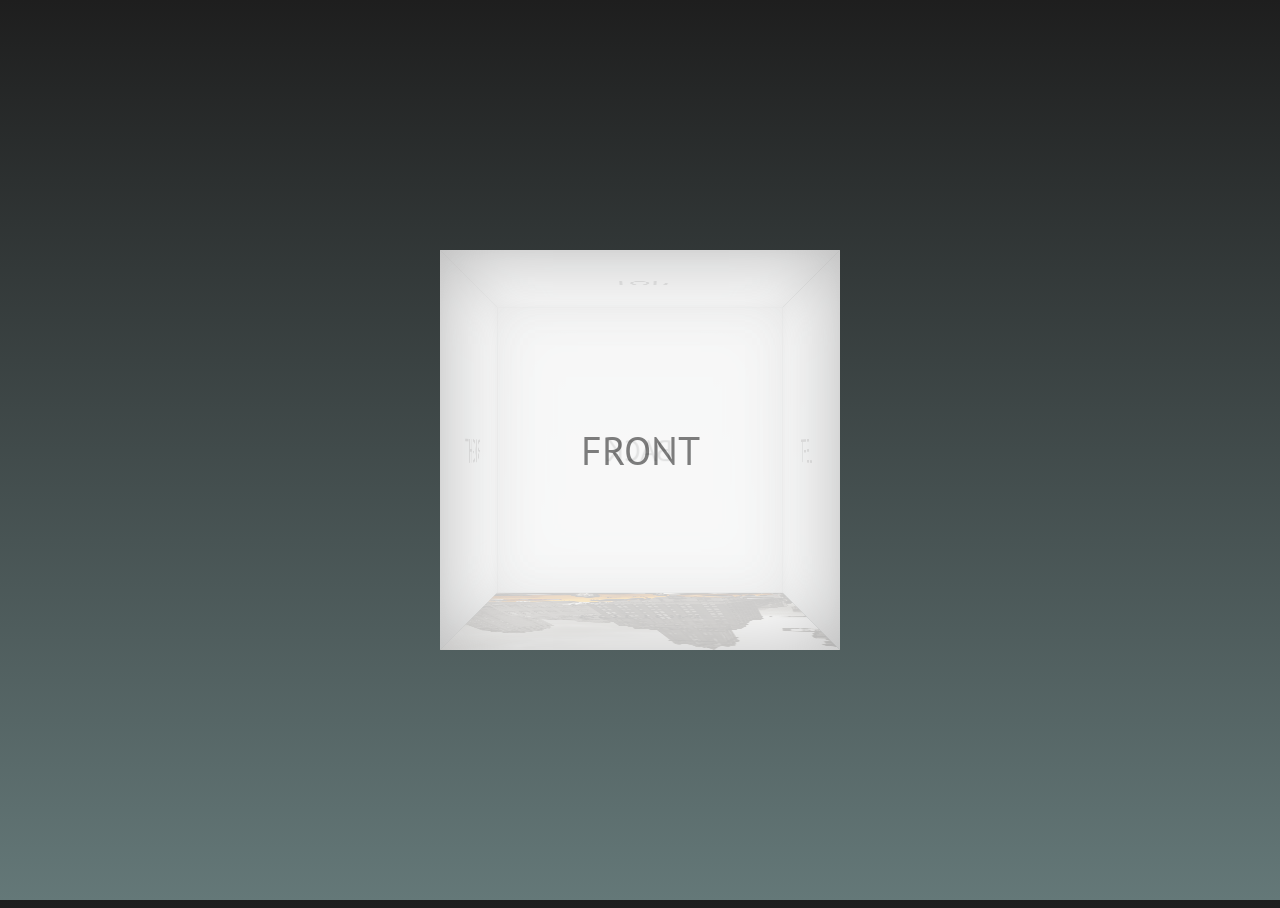
<file: docs/cube/index.html>
<!doctype html>

<html lang="en">
<head>
    <meta charset="utf-8" />
    <meta name="viewport" content="width=1024" />
    <meta name="apple-mobile-web-app-capable" content="yes" />
    <title>impress.js cube</title>
    
    <meta name="author" content="Erwin Waltenspühl" />

    <link href="http://fonts.googleapis.com/css?family=Open+Sans:regular,semibold,italic,italicsemibold|PT+Sans:400,700,400italic,700italic|PT+Serif:400,700,400italic,700italic" rel="stylesheet" />

    <link href="cube.css" rel="stylesheet" />
    
    <link rel="shortcut icon" href="favicon.png" />
    <link rel="apple-touch-icon" href="apple-touch-icon.png" />
</head>


<body class="impress-not-supported">

<!--
    For example this fallback message is only visible when there is `impress-not-supported` class on body.
-->
<div class="fallback-message">
    <p>Your browser <b>doesn't support the features required</b> by impress.js, so you are presented with a simplified version of this presentation.</p>
    <p>For the best experience please use the latest <b>Chrome</b>, <b>Safari</b> or <b>Firefox</b> browser.</p>
</div>

<div id="impress">
    
    <div id="cube-front" class="step perspective" data-z="400" >    
        <div class="cube" >
            <div>
                FRONT
            </div>
        </div>
    </div>
    
    <div id="cube-left" class="step perspective" data-rotate-y="90" data-x="200" data-z="200" >    
        <div class="cube" >
            <div>
                LEFT
            </div>
        </div>
    </div>
    
    <div id="cube-top" class="step perspective" data-rotate-x="90" data-y="-200" data-z="200" >    
        <div class="cube" >
            <div>
                TOP
            </div>  
        </div>
    </div>
    
    <div id="cube-back" class="step perspective" data-rotate-y="180" data-x="0" data-z="0" >    
        <div class="cube" >
            <div>
                BACK
            </div>
        </div>
    </div>
    
    <div id="cube-right" class="step perspective" data-rotate-y="270" data-x="-200" data-z="200" >    
        <div class="cube" >
            <div>
                RIGHT
            </div>
        </div>
    </div>
    
    <div id="cube-bottom" class="step perspective" data-rotate-x="-90" data-y="200" data-z="200" >    
        <div class="cube" >
            <div class="opaque">
                <img src="image.png" width="400" height="400" style="" />
                <span class="content" style="" >
                    BOTTOM
                </span>
            </div>
        </div>
    </div>
    
    <div id="overviewright" class="step" data-x="0" data-y="0" data-rotate-x="-90" data-rotate-y="" data-rotate-z="0">
    </div>    
    
    <div id="overview2" class="step" data-x="0" data-y="0" data-scale="-2" data-rotate-x="" data-rotate-y="" data-rotate-z="0">
    </div>
    
    <div id="overview3" class="step" data-x="0" data-y="0" data-scale="4" data-rotate-x="45" data-rotate-y="45" data-rotate-z="45">
    </div>
    
    
    <div id="overview" class="step" data-x="300" data-y="500" data-scale="0.2" data-rotate-x="60" data-rotate-y="40" data-rotate-z="45">
    </div>

</div>

<!--
    
    Hint is not related to impress.js in any way.
    
    But it can show you how to use impress.js features in creative way.
    
    When the presentation step is shown (selected) its element gets the class of "active" and the body element
    gets the class based on active step id `impress-on-ID` (where ID is the step's id)... It may not be
    so clear because of all these "ids" in previous sentence, so for example when the first step (the one with
    the id of `bored`) is active, body element gets a class of `impress-on-bored`.
    
    This class is used by this hint below. Check CSS file to see how it's shown with delayed CSS animation when
    the first step of presentation is visible for a couple of seconds.
    
    ...
    
    And when it comes to this piece of JavaScript below ... kids, don't do this at home ;)
    It's just a quick and dirty workaround to get different hint text for touch devices.
    In a real world it should be at least placed in separate JS file ... and the touch content should be
    probably just hidden somewhere in HTML - not hard-coded in the script.
    
    Just sayin' ;)
    
-->
<div class="hint">
    <p>Use a spacebar or arrow keys to navigate</p>
</div>
<script>
if ("ontouchstart" in document.documentElement) { 
    document.querySelector(".hint").innerHTML = "<p>Tap on the left or right to navigate</p>";
}
</script>

<!--
    
    Last, but not least.
    
    To make all described above really work, you need to include impress.js in the page.
    I strongly encourage to minify it first.
    
    In here I just include full source of the script to make it more readable.
    
    You also need to call a `impress().init()` function to initialize impress.js presentation.
    And you should do it in the end of your document. Not only because it's a good practice, but also
    because it should be done when the whole document is ready.
    Of course you can wrap it in any kind of "DOM ready" event, but I was too lazy to do so ;)
    
-->
<script src="../lib/impress-min.js"></script>
<script>impress().init();</script>

<!--
    
    The `impress()` function also gives you access to the API that controls the presentation.
    
    Just store the result of the call:
    
        var api = impress();
    
    and you will get three functions you can call:
    
        `api.init()` - initializes the presentation,
        `api.next()` - moves to next step of the presentation,
        `api.prev()` - moves to previous step of the presentation,
        `api.goto( idx | id | element, [duration] )` - moves the presentation to the step given by its index number
                id or the DOM element; second parameter can be used to define duration of the transition in ms,
                but it's optional - if not provided default transition duration for the presentation will be used.
    
    You can also simply call `impress()` again to get the API, so `impress().next()` is also allowed.
    Don't worry, it wont initialize the presentation again.
    
    For some example uses of this API check the last part of the source of impress.js where the API
    is used in event handlers.
    
-->


</body>
</html>
</file>
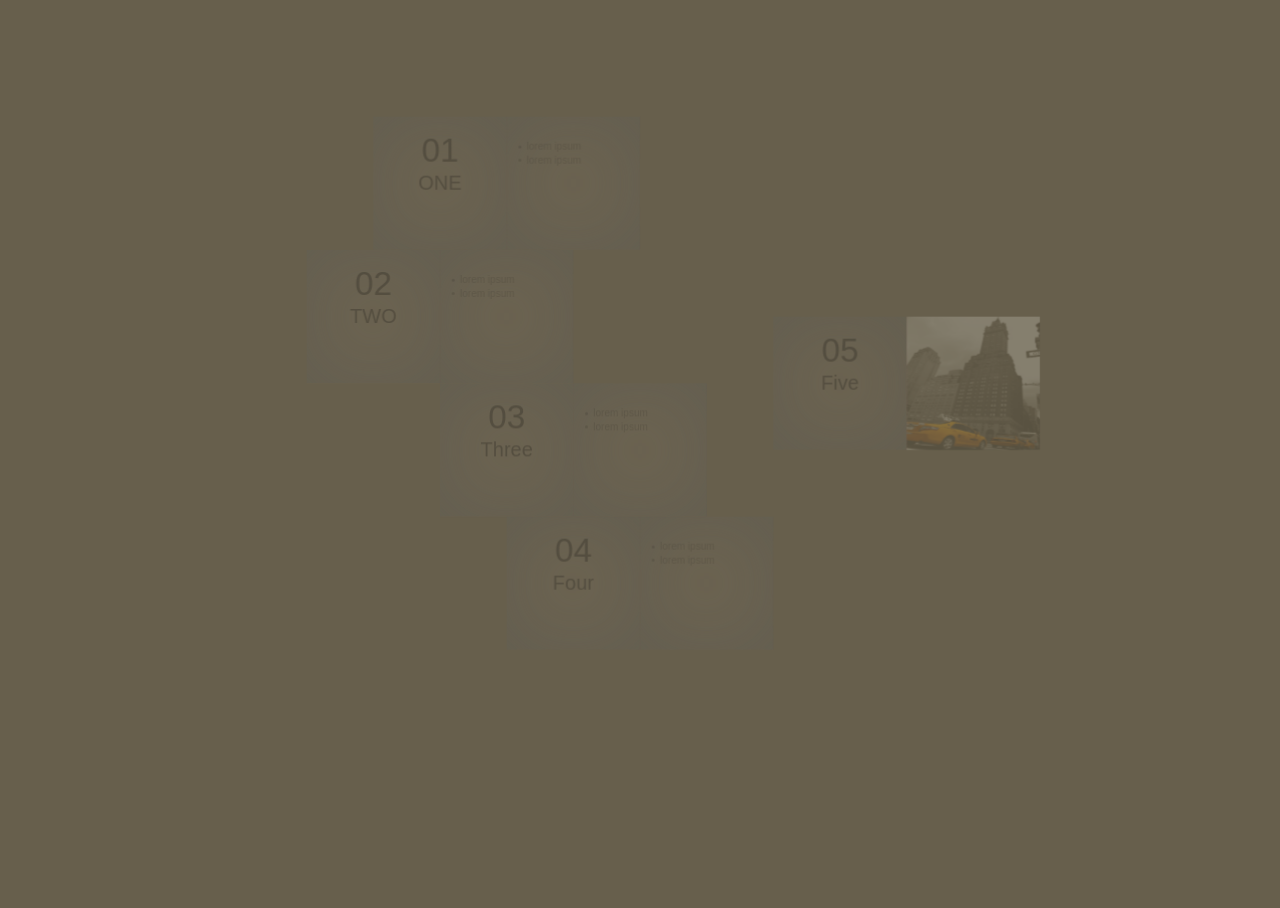
<file: docs/flat/index.html>
<!doctype html>

<html lang="en">
<head>
    <meta charset="utf-8" />
    <meta name="viewport" content="width=1024" />
    <meta name="apple-mobile-web-app-capable" content="yes" />
    <title>impress.js cube</title>
    
    <meta name="author" content="Erwin Waltenspühl" />


    <link href="hint.css" rel="stylesheet" />
    <link href="flat.css" rel="stylesheet" />
    
    <link rel="apple-touch-icon" href="favicon.png" />
    <link rel="shortcut icon" href="favicon.ico" type="image/x-icon">
    <link rel="icon" href="favicon.ico" type="image/x-icon">
    
    <script src="../lib/jquery-1.8.0.min.js"></script>    
    
    
</head>


<body class="impress-not-supported">

<!--
    For example this fallback message is only visible when there is `impress-not-supported` class on body.
-->
<div class="fallback-message">
    <p>Your browser <b>doesn't support the features required</b> by impress.js, so you are presented with a simplified version of this presentation.</p>
    <p>For the best experience please use the latest <b>Chrome</b>, <b>Safari</b> or <b>Firefox</b> browser.</p>
</div>

<div id="impress">
    
    <div id="overview1" class="step" data-x="0" data-y="0" data-z="0"
         data-scale="3" data-rotate-x="" data-rotate-y="" data-rotate-z="0">
    </div>
    
    <div id="cube-front" class="step perspective" data-x="-400" data-y="-800">    
        <div class="cube" >
            <div>
                <p>01</p>
                <p>ONE</p>
            </div>
            <div>
                <ul>
                <li>lorem ipsum</li>
                <li>lorem ipsum</li>
                </ul>
            </div>
        </div>
    </div>
    
    <div id="cube-left" class="step perspective" data-x="-600" data-y="-400">    
        <div class="cube" >
            <div>
                <p>02</p>
                <p>TWO</p>
            </div>
            <div>
                <ul>
                <li>lorem ipsum</li>
                <li>lorem ipsum</li>
                </ul>
            </div>
        </div>
    </div>
    
    <div id="cube-top" class="step perspective" data-x="-200" data-y="0" >    
        <div class="cube" >
            <div>
                <p>03</p>
                <p>Three</p>
            </div>  
            <div>
                <ul>
                <li>lorem ipsum</li>
                <li>lorem ipsum</li>
                </ul>
            </div>
        </div>
    </div>
    
    <div id="cube-back" class="step perspective" data-x="0" data-y="400" >    
        <div class="cube" >
            <div>
                <p>04</p>
                <p>Four</p>
            </div>
            <div>
                <ul>
                <li>lorem ipsum</li>
                <li>lorem ipsum</li>
                </ul>
            </div>
        </div>
    </div>
    
    
    <div id="cube-bottom" class="step perspective" data-x="800" data-y="-200" >    
        <div class="cube" >
            
            <div>
                <p>05</p>
                <p>Five</p>
            </div>
                
            
            <img src="image.png" width="400" height="400" style="position:absolute; left:400px;" />
                                
            
        </div>
    </div>
    


</div>

<!--
    Hint is not related to impress.js in any way.
    
    But it can show you how to use impress.js features in creative way.
    
    When the presentation step is shown (selected) its element gets the class of "active" and the body element
    gets the class based on active step id `impress-on-ID` (where ID is the step's id)... It may not be
    so clear because of all these "ids" in previous sentence, so for example when the first step (the one with
    the id of `bored`) is active, body element gets a class of `impress-on-bored`.
    
    This class is used by this hint below. Check CSS file to see how it's shown with delayed CSS animation when
    the first step of presentation is visible for a couple of seconds.
    
    ...
    
    And when it comes to this piece of JavaScript below ... kids, don't do this at home ;)
    It's just a quick and dirty workaround to get different hint text for touch devices.
    In a real world it should be at least placed in separate JS file ... and the touch content should be
    probably just hidden somewhere in HTML - not hard-coded in the script.
    
    Just sayin' ;)
    
-->
<div class="hint">
    <p>Use a spacebar or arrow keys to navigate</p>
</div>
<script>
if ("ontouchstart" in document.documentElement) { 
    document.querySelector(".hint").innerHTML = "<p>Tap on the left or right to navigate</p>";
}
</script>

<!--
    
    Last, but not least.
    
    To make all described above really work, you need to include impress.js in the page.
    I strongly encourage to minify it first.
    
    In here I just include full source of the script to make it more readable.
    
    You also need to call a `impress().init()` function to initialize impress.js presentation.
    And you should do it in the end of your document. Not only because it's a good practice, but also
    because it should be done when the whole document is ready.
    Of course you can wrap it in any kind of "DOM ready" event, but I was too lazy to do so ;)
    
-->
<script src="../lib/impress-min.js"></script>

<!-- add some shadow elements to the active slide 
-->
<script>
    
  
    var cubes = $( ".cube" );
    cubes.before( "<div class='cube-shadow'></div>" );
    cubes.after( "<div class='cube-shadow-after'></div>" );
            
   
</script>

    
<!--
    
    The `impress()` function also gives you access to the API that controls the presentation.
    
    Just store the result of the call:
    
        var api = impress();
    
    and you will get three functions you can call:
    
        `api.init()` - initializes the presentation,
        `api.next()` - moves to next step of the presentation,
        `api.prev()` - moves to previous step of the presentation,
        `api.goto( idx | id | element, [duration] )` - moves the presentation to the step given by its index number
                id or the DOM element; second parameter can be used to define duration of the transition in ms,
                but it's optional - if not provided default transition duration for the presentation will be used.
    
    You can also simply call `impress()` again to get the API, so `impress().next()` is also allowed.
    Don't worry, it wont initialize the presentation again.
    
    For some example uses of this API check the last part of the source of impress.js where the API
    is used in event handlers.
    
-->    
<script>impress().init();</script>




</body>
</html>
</file>
<file: docs/cube/cube.css>
/* Body */

body {
    font-family: 'PT Sans', sans-serif;
    min-height: 740px;

    background: rgb(215, 215, 215);
    background: -webkit-gradient(radial, 50% 50%, 0, 50% 50%, 500, from(rgb(240, 240, 190)), to(rgb(190, 190, 220)));
    background: -webkit-radial-gradient(rgb(240, 240, 240), rgb(190, 190, 220));
    background:    -moz-radial-gradient(rgb(240, 240, 240), rgb(190, 190, 220));
    background:     -ms-radial-gradient(rgb(240, 240, 240), rgb(190, 190, 220));
    background:      -o-radial-gradient(rgb(240, 240, 240), rgb(190, 190, 190));
    background:         linear-gradient(rgb(30, 30, 30), rgb(100, 120, 120));
}

/* Fallback */
.fallback-message {
    font-family: sans-serif;
    line-height: 1.3;

    width: 780px;
    padding: 10px 10px 0;
    margin: 20px auto;

    border: 1px solid #E4C652;
    border-radius: 10px;
    background: #EEDC94;
}

.fallback-message p {
    margin-bottom: 10px;
}

.impress-supported .fallback-message {
    display: none;
}


/* CUBE */

/*
.cube-container{
	position: relative;
	width:500px;
	height:500px;
	display:inline-block;
}
*/
.perspective{
	position: absolute;
/*
	left: 100px;
	top:100px;
*/
	-webkit-perspective:800px;
	-webkit-perspective-origin: 50% 50%;
}

.cube{
	position: relative;
	width:400px;
	height:400px;
	-webkit-transform-style: preserve-3d;
}

.cube > div{
	position: absolute;
	width:400px;
	height:400px;
	background: rgba(255, 255, 255, 0.8);
	box-shadow: inset 0 0 80px rgba(125, 125, 125, 0.5);
	font-size: 40px;
	text-align: center;
	line-height: 400px;
	color: rgba(0, 0, 0, 0.5);
	text-transform: uppercase;
}

.front	{-webkit-transform:                 translateZ(100px); }
.back	{-webkit-transform: rotateY(180deg) translateZ(100px); }
.top	{-webkit-transform: rotateX(-90deg) translateZ(100px); }
.bottom	{-webkit-transform: rotateX( 90deg) translateZ(100px); }
.left	{-webkit-transform: rotateY(-90deg) translateZ(100px); }
.right	{-webkit-transform: rotateY( 90deg) translateZ(100px); }


.opaque{
    background: rgb(255, 255, 255);
}
.content {
	position: absolute;
	width:400px;
	height:400px;
	font-size: 40px;
	text-align: center;
	line-height: 400px;
	color: rgba(255,255,255, 0.8);
    	color: rgba(0, 0, 0, 0.5);
	text-transform: uppercase;
    
     left:0; top:0; 
    
    
}

/*
img{
    -webkit-filter: blur(3px);
    filter: blur(3px);
    
    
    
}*/
.active.present .content {
	color: rgba(255,255,255, 0.5);    
}
.active.past .content {
    color: rgba(0, 0, 0, 0.5);
}


.active.present img {
     -webkit-transition: opacity 1s ease-in-out;
  -moz-transition: opacity 1s ease-in-out;
  -ms-transition: opacity 1s ease-in-out;
  -o-transition: opacity 1s ease-in-out;
  transition: opacity 1s ease-in-out;
    transition-delay: 0s;
    opacity: 1.0;
}
.active.past img {
     -webkit-transition: opacity 0.2s ease-in-out;
  -moz-transition: opacity 0.2s ease-in-out;
  -ms-transition: opacity 0.2s ease-in-out;
  -o-transition: opacity 0.2s ease-in-out;
  transition: opacity 0.2s linear;
    transition-delay: 2s;
    opacity: 0.0;
}

.past img {
     -webkit-transition: opacity 1s ease-in-out;
  -moz-transition: opacity 1s ease-in-out;
  -ms-transition: opacity 1s ease-in-out;
  -o-transition: opacity 1s ease-in-out;
  transition: opacity 2s ease-in-out;
    transition-delay: 2s;
    opacity: 0.0;
}

img{
translateZ(120px);     
}




/* HINT */


.hint {
    /*
        We hide the hint until presentation is started and from browsers not supporting
        impress.js, as they will have a linear scrollable view ...
    */
    display: none;

    /*
        ... and give it some fixed position and nice styles.
    */
    position: fixed;
    left: 0;
    right: 0;
    bottom: 200px;

    background: rgba(0,0,0,0.5);
    color: #EEE;
    text-align: center;

    font-size: 50px;
    padding: 20px;

    z-index: 100;

    /*
        By default we don't want the hint to be visible, so we make it transparent ...
    */
    opacity: 0;

    /*
        ... and position it below the bottom of the screen (relative to it's fixed position)
    */
    -webkit-transform: translateY(400px);
    -moz-transform:    translateY(400px);
    -ms-transform:     translateY(400px);
    -o-transform:      translateY(400px);
    transform:         translateY(400px);

    /*
        Now let's imagine that the hint is visible and we want to fade it out and move out
        of the screen.

        So we define the transition on the opacity property with 1s duration and another
        transition on transform property delayed by 1s so it will happen after the fade out
        on opacity finished.

        This way user will not see the hint moving down.
    */
    -webkit-transition: opacity 1s, -webkit-transform 0.5s 1s;
    -moz-transition:    opacity 1s,    -moz-transform 0.5s 1s;
    -ms-transition:     opacity 1s,     -ms-transform 0.5s 1s;
    -o-transition:      opacity 1s,      -o-transform 0.5s 1s;
    transition:         opacity 1s,         transform 0.5s 1s;
}

/*
    Now we 'enable' the hint when presentation is initialized ...
*/
.impress-enabled .hint { display: block }

/*
    ... and we will show it when the first step (with id 'bored') is active.
*/
.impress-on-bored .hint {
    /*
        We remove the transparency and position the hint in its default fixed
        position.
    */
    opacity: 1;

    -webkit-transform: translateY(0px);
    -moz-transform:    translateY(0px);
    -ms-transform:     translateY(0px);
    -o-transform:      translateY(0px);
    transform:         translateY(0px);

    /*
        Now for fade in transition we have the oposite situation from the one
        above.

        First after 4.5s delay we animate the transform property to move the hint
        into its correct position and after that we fade it in with opacity
        transition.
    */
    -webkit-transition: opacity 1s 5s, -webkit-transform 0.5s 4.5s;
    -moz-transition:    opacity 1s 5s,    -moz-transform 0.5s 4.5s;
    -ms-transition:     opacity 1s 5s,     -ms-transform 0.5s 4.5s;
    -o-transition:      opacity 1s 5s,      -o-transform 0.5s 4.5s;
    transition:         opacity 1s 5s,         transform 0.5s 4.5s;
}

/*
    And as the last thing there is a workaround for quite strange bug.
    It happens a lot in Chrome. I don't remember if I've seen it in Firefox.

    Sometimes the element positioned in 3D (especially when it's moved back
    along Z axis) is not clickable, because it falls 'behind' the <body>
    element.

    To prevent this, I decided to make <body> non clickable by setting
    pointer-events property to `none` value.
    Value if this property is inherited, so to make everything else clickable
    I bring it back on the #impress element.

    If you want to know more about `pointer-events` here are some docs:
    https://developer.mozilla.org/en/CSS/pointer-events

    There is one very important thing to notice about this workaround - it makes
    everything 'unclickable' except what's in #impress element.

    So use it wisely ... or don't use at all.
*/
.impress-enabled          { pointer-events: none }
.impress-enabled #impress { pointer-events: auto }
</file>
<file: docs/flat/hint.css>
/* Fallback */
.fallback-message {
    font-family: sans-serif;
    line-height: 1.3;

    width: 780px;
    padding: 10px 10px 0;
    margin: 20px auto;

    border: 1px solid #E4C652;
    border-radius: 10px;
    background: #EEDC94;
}

.fallback-message p {
    margin-bottom: 10px;
}

.impress-supported .fallback-message {
    display: none;
}


/* HINT */
.hint {
    /*
        We hide the hint until presentation is started and from browsers not supporting
        impress.js, as they will have a linear scrollable view ...
    */
    display: none;

    /*
        ... and give it some fixed position and nice styles.
    */
    position: fixed;
    left: 0;
    right: 0;
    bottom: 200px;

    background: rgba(0,0,0,0.5);
    color: #EEE;
    text-align: center;

    font-size: 50px;
    padding: 20px;

    z-index: 100;

    /*
        By default we don't want the hint to be visible, so we make it transparent ...
    */
    opacity: 0;

    /*
        ... and position it below the bottom of the screen (relative to it's fixed position)
    */
    -webkit-transform: translateY(400px);
    -moz-transform:    translateY(400px);
    -ms-transform:     translateY(400px);
    -o-transform:      translateY(400px);
    transform:         translateY(400px);

    /*
        Now let's imagine that the hint is visible and we want to fade it out and move out
        of the screen.

        So we define the transition on the opacity property with 1s duration and another
        transition on transform property delayed by 1s so it will happen after the fade out
        on opacity finished.

        This way user will not see the hint moving down.
    */
    -webkit-transition: opacity 1s, -webkit-transform 0.5s 1s;
    -moz-transition:    opacity 1s,    -moz-transform 0.5s 1s;
    -ms-transition:     opacity 1s,     -ms-transform 0.5s 1s;
    -o-transition:      opacity 1s,      -o-transform 0.5s 1s;
    transition:         opacity 1s,         transform 0.5s 1s;
}

/*
    Now we 'enable' the hint when presentation is initialized ...
*/
.impress-enabled .hint { display: block }

/*
    ... and we will show it when the first step (with id 'bored') is active.
*/
.impress-on-bored .hint {
    /*
        We remove the transparency and position the hint in its default fixed
        position.
    */
    opacity: 1;

    -webkit-transform: translateY(0px);
    -moz-transform:    translateY(0px);
    -ms-transform:     translateY(0px);
    -o-transform:      translateY(0px);
    transform:         translateY(0px);

    /*
        Now for fade in transition we have the oposite situation from the one
        above.

        First after 4.5s delay we animate the transform property to move the hint
        into its correct position and after that we fade it in with opacity
        transition.
    */
    -webkit-transition: opacity 1s 5s, -webkit-transform 0.5s 4.5s;
    -moz-transition:    opacity 1s 5s,    -moz-transform 0.5s 4.5s;
    -ms-transition:     opacity 1s 5s,     -ms-transform 0.5s 4.5s;
    -o-transition:      opacity 1s 5s,      -o-transform 0.5s 4.5s;
    transition:         opacity 1s 5s,         transform 0.5s 4.5s;
}

/*
    And as the last thing there is a workaround for quite strange bug.
    It happens a lot in Chrome. I don't remember if I've seen it in Firefox.

    Sometimes the element positioned in 3D (especially when it's moved back
    along Z axis) is not clickable, because it falls 'behind' the <body>
    element.

    To prevent this, I decided to make <body> non clickable by setting
    pointer-events property to `none` value.
    Value if this property is inherited, so to make everything else clickable
    I bring it back on the #impress element.

    If you want to know more about `pointer-events` here are some docs:
    https://developer.mozilla.org/en/CSS/pointer-events

    There is one very important thing to notice about this workaround - it makes
    everything 'unclickable' except what's in #impress element.

    So use it wisely ... or don't use at all.
*/
.impress-enabled          { pointer-events: none }
.impress-enabled #impress { pointer-events: auto }
</file>
<file: docs/flat/flat.css>
/* Body */

body {
    font-family: 'PT Sans', sans-serif, helvetica;
    min-height: 740px;
    background: rgb(103, 95, 76);
}

/* CUBE */

.cube{
	width:800px;
	height:400px;
}

.cube > div{
    position: absolute;
    width:400px;
	height:400px;
	box-shadow: inset 0 0 200px rgba(144, 142, 128, 0.5);
	font-size: 60px;
	text-align: center;
	line-height: 0px;
	color: rgba(0, 0, 0, 0.2);
    background: rgba(144, 142, 128, 0.1);
}

.future > .cube > div{
	box-shadow: inset 0 0 200px rgba(92, 90, 82, 0.5);
}

.future > div > img{
    opacity: 0.2;
}
.cube > div:nth-child(2){
	width:380px;
	height:360px;
    left: 400px;
	font-size: 30px;
	text-align: left;
	line-height: 40px;
    padding-left:  20px;
    padding-top: 40px;
    color: rgba(0, 0, 0, 0.1);
}

.cube > div > p:nth-child(1){
	font-size: 100px;
}

.active.present {
	color: rgba(255,255,255, 0.5);
}
.active.past {
    color: rgba(255,255,255, 0.5);
}

.active.present > .cube > div{
	position: absolute;
	color: rgba(255, 255, 255, 1);
}

.past > .cube > div{
	color: rgba(255, 255, 255, 1);
}

.past > .cube{
    transform: translateZ(0px);
    transition: transform 1s;  
	background: rgba(144, 142, 128, 0.6);
}

.active.present > .cube{
	background: rgb(255, 0, 0);
    transform: translateZ(45px);
    transition: transform 2s;  
}

.cube-shadow, .cube-shadow-after{
    height: 30px;
}

.active.present > .cube-shadow{
    background-image: -webkit-radial-gradient(center bottom, 600px 30px,rgba(0, 0, 0, 0.5) 0%,rgba(0, 0, 0, 0) 50%);
    
    transform: translateZ(40px);
    transition: transform 2s;
}


.active.present > .cube-shadow-after{
    background-image: -webkit-radial-gradient(center top, 600px 30px,rgba(0, 0, 0, 0.5) 0%,rgba(0, 0, 0, 0) 50%);
    
    transform: translateZ(40px);
    transition: transform 2s;  
}


/*
    And as the last thing there is a workaround for quite strange bug.
    It happens a lot in Chrome. I don't remember if I've seen it in Firefox.

    Sometimes the element positioned in 3D (especially when it's moved back
    along Z axis) is not clickable, because it falls 'behind' the <body>
    element.

    To prevent this, I decided to make <body> non clickable by setting
    pointer-events property to `none` value.
    Value if this property is inherited, so to make everything else clickable
    I bring it back on the #impress element.

    If you want to know more about `pointer-events` here are some docs:
    https://developer.mozilla.org/en/CSS/pointer-events

    There is one very important thing to notice about this workaround - it makes
    everything 'unclickable' except what's in #impress element.

    So use it wisely ... or don't use at all.
*/
.impress-enabled          { pointer-events: none }
.impress-enabled #impress { pointer-events: auto }
</file>
